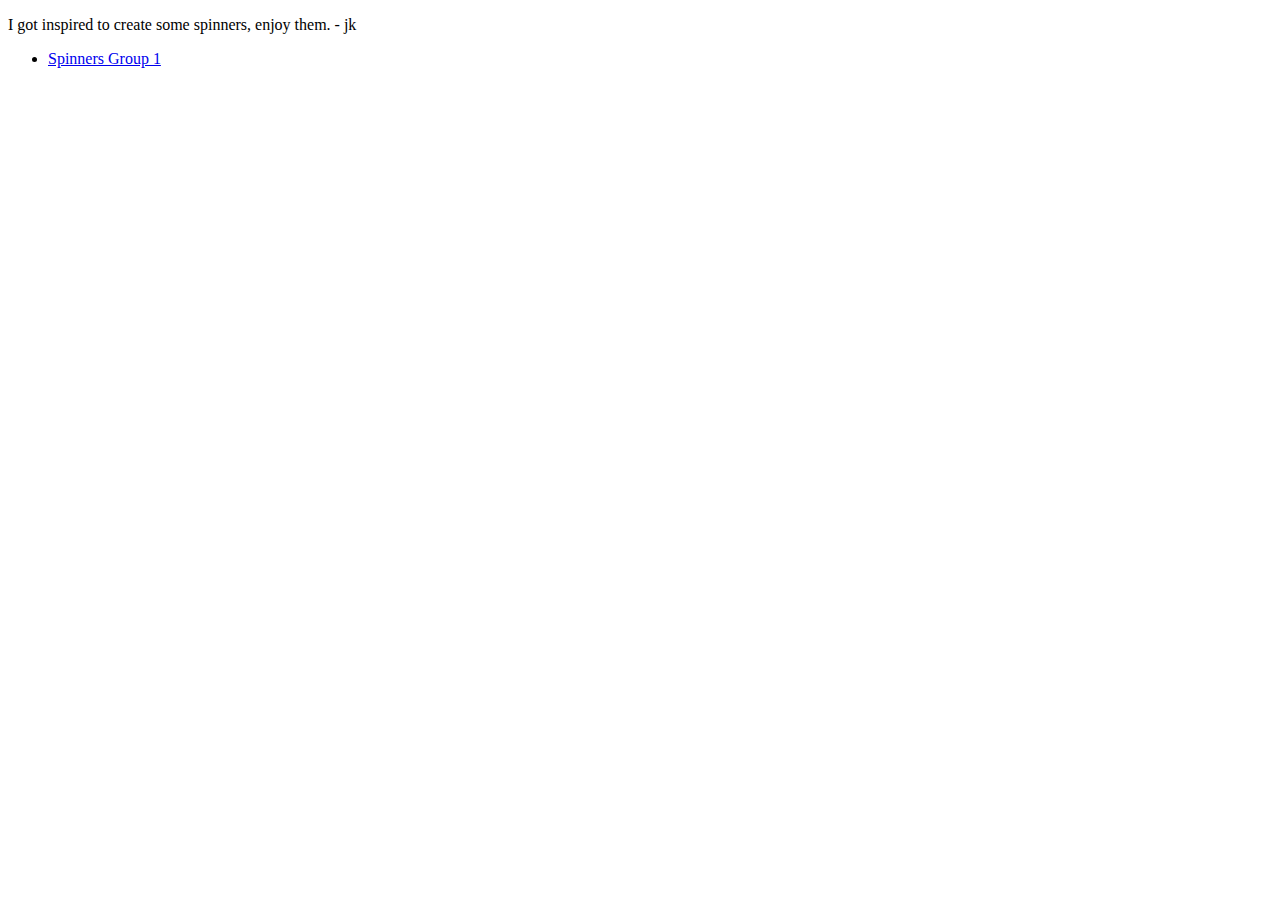
<file: index.html>
<!DOCTYPE html>
<html lang="en">
<head>
	<meta charset="UTF-8">
	<title></title>
</head>
<body>

	<p>I got inspired to create some spinners, enjoy them. - jk</p>

	<ul>
		<li><a href="spinner1.html">Spinners Group 1</a></li>
	</ul>
	
</body>
</html>
</file>
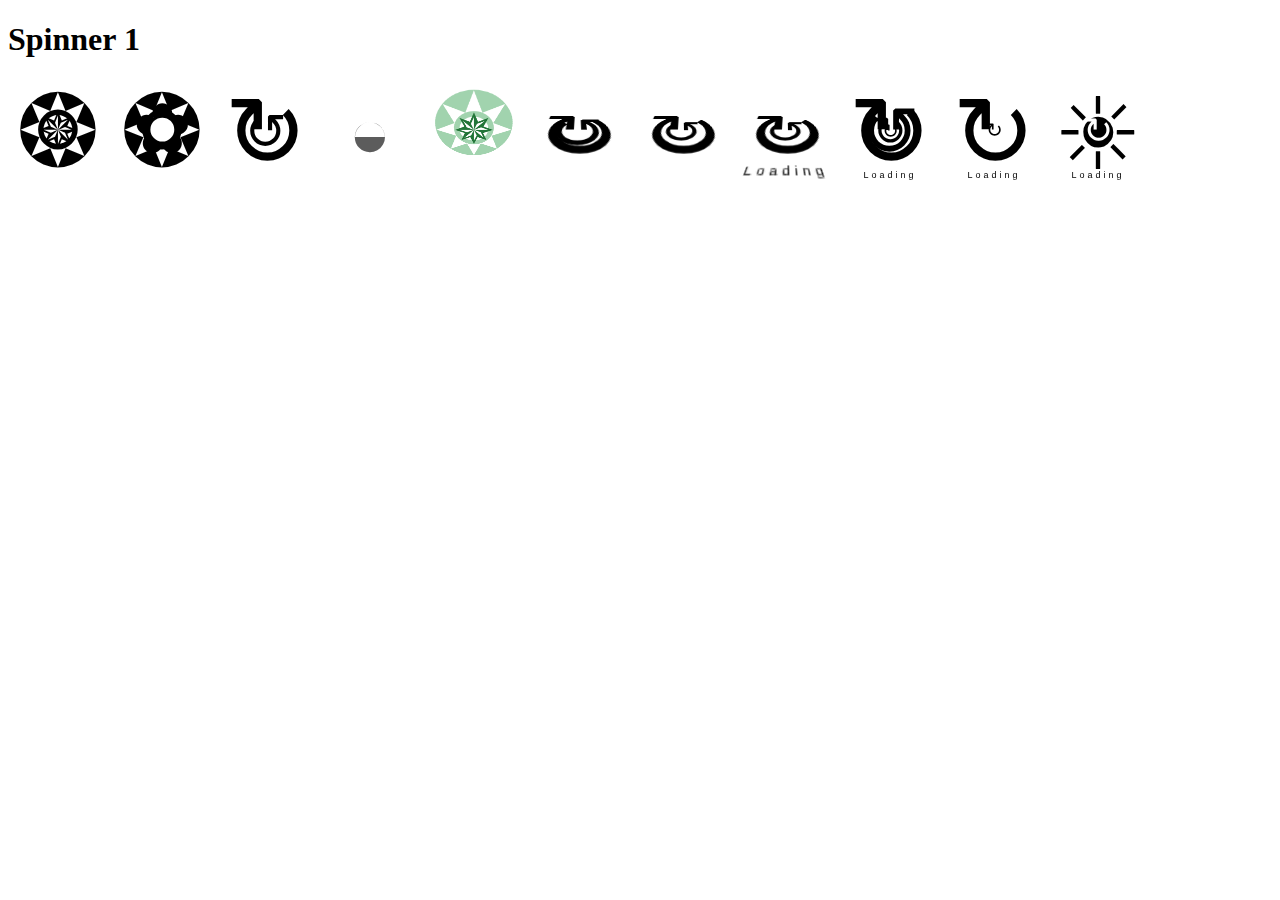
<file: spinner1.html>
<!DOCTYPE html>
<html lang="en">
<head>
	<meta charset="UTF-8">
	<title></title>
	<link rel="stylesheet" href="spinner.css">
	<style>
		html, body { font-family:serif; }
	</style>
</head>
<body>

	<h1>Spinner 1</h1>

	<div class="Spinner" id="Spinner">
		<div class="inner"></div>
	</div>

	<div class="Spinner" id="Spinner2">
		<div class="inner"></div>
	</div>

	<div class="Spinner" id="Spinner3">
		<div class="inner"></div>
	</div>

	<div class="Spinner" id="Spinner4">
		<div class="inner"></div>
	</div>

	<div class="Spinner" id="Spinner5">
		<div class="inner"></div>
	</div>

	<div class="Spinner" id="Spinner6">
		<div class="inner"></div>
	</div>

	<div class="Spinner" id="Spinner7">
		<div class="inner"></div>
	</div>

	<div class="Spinner" id="Spinner8">
		<div class="inner">
			<div class="loading">Loading</div>
		</div>
	</div>

	<div class="Spinner" id="Spinner9">
		<div class="inner">
			<div class="inner"></div>
			<div class="loading">Loading</div>
		</div>
	</div>

	<div class="Spinner" id="Spinner10">
		<div class="inner">
			<div class="loading">Loading</div>
		</div>
	</div>

	<div class="Spinner" id="Spinner11">
		<div class="inner">
			<div class="loading">Loading</div>
		</div>
	</div>
	
</body>
</html>
</file>
<file: spinner.css>
@keyframes rotate {
	from { transform: rotate(0deg); } 
	to { transform: rotate(360deg); } 
}
@-moz-keyframes rotate { 
	from { -moz-transform: rotate(0deg); } 
	to { -moz-transform: rotate(360deg); } 
}
@-webkit-keyframes rotate { 
	from { -webkit-transform: rotate(0deg); } 
	to { -webkit-transform: rotate(360deg); } 
}

@-keyframes rotate2 { 
	from { transform: rotate(360deg); } 
	to { transform: rotate(0deg); } 
}
@-moz-keyframes rotate2 { 
	from { -moz-transform: rotate(360deg); } 
	to { -moz-transform: rotate(0deg); } 
}
@-webkit-keyframes rotate2 { 
	from { -webkit-transform: rotate(360deg); } 
	to { -webkit-transform: rotate(0deg); } 
}

.Spinner { display:inline-block; width:100px; height:100px; position:relative; font-family:serif; }
.Spinner .inner { position:absolute; left:50%; top:50%; width:100px; height:100px; margin:-50px; line-height:100px; vertical-align:middle; text-align:center; color:rgba(200, 200, 200,.7); }

.Spinner .inner:after {
	animation: rotate 2s linear infinite;
	-webkit-animation: rotate 2s linear infinite;
	-moz-animation: rotate 2s linear infinite;
}

.Spinner .inner:before {
	animation: rotate2 2s linear infinite;
	-webkit-animation: rotate2 2s linear infinite;
	-moz-animation: rotate2 2s linear infinite;
}

#Spinner .inner,
#Spinner2 .inner,
#Spinner3 .inner,
#Spinner6 .inner,
#Spinner7 .inner,
#Spinner8 .inner,
#Spinner9 .inner,
#Spinner10 .inner,
#Spinner11 .inner
{ color:rgba(0,0,0,1); }

#Spinner .inner:after { content:"✵"; font-size:50px; width:100%; height:100%; line-height: 206.6%; position:absolute; left:50%; top:50%; margin:-50px; text-indent: 0; text-align: center; }

#Spinner .inner:before { content:"❂"; font-size: 100px; width:100%; height:100%; line-height: 105.5%; position:absolute; left:50%; top:50%; margin:-50px; text-indent: 0; text-align: center; }

#Spinner2 .inner:after { content:"✿"; font-size: 70px; width:100%; height:100%; line-height: 144.8%; position:absolute; left:50%; top:50%; margin:-50px; text-indent: 0; text-align: center; }

#Spinner2 .inner:before { content:"❂"; font-size: 100px; width:100%; height:100%; line-height: 105.5%; position:absolute; left:50%; top:50%; margin:-50px; text-indent: 0; text-align: center; }

#Spinner3 .inner:before { content:"↺"; font-size: 50px; width:100%; height:100%; line-height: 208.6%; position:absolute; left:50%; top:50%; margin:-50px; text-indent: 0; text-align: center; 
	animation: rotate2 1s linear infinite;
	-webkit-animation: rotate2 1s linear infinite;
	-moz-animation: rotate2 1s linear infinite;
}

#Spinner3 .inner:after { content:"↻"; font-size: 100px; width:100%; height:100%; line-height: 107.9%; position:absolute; left:50%; top:50%; margin:-50px; text-indent: 0; text-align: center;
	animation: rotate2 1s linear infinite;
	-webkit-animation: rotate 1s linear infinite;
	-moz-animation: rotate 1s linear infinite;
}

#Spinner4 .inner { color:rgba(0,0,0,.4); }

#Spinner4 .inner:after { content:"◒"; font-size: 70px; width:100%; height:100%; line-height: 154%; position:absolute; left:50%; top:50%; margin:-50px; text-indent: 0; text-align: center;  }

#Spinner4 .inner:before { content:"◒"; font-size: 70px; width:100%; height:100%; line-height: 154%; position:absolute; left:50%; top:50%; margin:-50px; text-indent: 0; text-align: center; }

#Spinner5 .inner:after { content:"✵"; font-size:50px; width:100%; height:100%; line-height: 206.6%; position:absolute; left:50%; top:50%; margin:-50px; text-indent: 0; text-align: center; color: rgb(34, 117, 56);}

#Spinner5 .inner:before { content:"❂"; font-size: 100px; width:100%; height:100%; line-height: 105.5%; position:absolute; left:50%; top:50%; margin:-50px; text-indent: 0; text-align: center; color: rgba(93, 180, 116, 0.58);}

#Spinner5 .inner { -webkit-transform: perspective( 100px ) rotateX( -35deg ); }

#Spinner6 .inner:before { content:"↺"; font-size: 70px; width:100%; height:100%; line-height: 151.8%; position:absolute; left:50%; top:50%; margin:-50px; text-indent: 0; text-align: center;
	animation: rotate2 1s linear infinite;
	-webkit-animation: rotate2 1s linear infinite;
	-moz-animation: rotate2 1s linear infinite;
}

#Spinner6 .inner:after { content:"↻"; font-size: 100px; width:100%; height:100%; line-height: 108.5%; position:absolute; left:50%; top:50%; margin:-50px; text-indent: 0; text-align: center;
	animation: rotate2 1s linear infinite;
	-webkit-animation: rotate 1s linear infinite;
	-moz-animation: rotate 1s linear infinite;
}

#Spinner6 .inner { -webkit-transform: perspective( 100px ) rotateX( 55deg ); }

#Spinner7 .inner:before { content:"↺"; font-size: 50px; width:100%; height:100%; line-height: 208.6%; position:absolute; left:50%; top:50%; margin:-50px; text-indent: 0; text-align: center; 
	animation: rotate2 1s linear infinite;
	-webkit-animation: rotate2 1s linear infinite;
	-moz-animation: rotate2 1s linear infinite;
}

#Spinner7 .inner:after { content:"↻"; font-size: 100px; width:100%; height:100%; line-height: 107.9%; position:absolute; left:50%; top:50%; margin:-50px; text-indent: 0; text-align: center; 
	animation: rotate2 1s linear infinite;
	-webkit-animation: rotate 1s linear infinite;
	-moz-animation: rotate 1s linear infinite;
}
#Spinner7 .inner { -webkit-transform: perspective( 100px ) rotateX( 55deg ); }

#Spinner8 .inner:before { content:"↺"; font-size: 50px; width:100%; height:100%; line-height: 208.6%; position:absolute; left:50%; top:50%; margin:-50px; text-indent: 0; text-align: center; 
	animation: rotate2 1s linear infinite;
	-webkit-animation: rotate2 1s linear infinite;
	-moz-animation: rotate2 1s linear infinite;
}

#Spinner8 .inner:after { content:"↻"; font-size: 100px; width:100%; height:100%; line-height: 107.9%; position:absolute; left:50%; top:50%; margin:-50px; text-indent: 0; text-align: center; 
	animation: rotate2 1s linear infinite;
	-webkit-animation: rotate 1s linear infinite;
	-moz-animation: rotate 1s linear infinite;
}
#Spinner8 .inner { -webkit-transform: perspective( 100px ) rotateX( 55deg ); }
.Spinner .loading { text-align:center; font-family:arial;  padding-top: 45px; font-size: 9px; letter-spacing:3px; }

/* [[ Spinner9 */

#Spinner9 > .inner:before { content:"↺"; font-size: 70px; width:100%; height:100%; line-height: 151.8%; position:absolute; left:50%; top:50%; margin:-50px; text-indent: 0; text-align: center;
	animation: rotate2 1s linear infinite;
	-webkit-animation: rotate2 1s linear infinite;
	-moz-animation: rotate2 1s linear infinite;
}

#Spinner9 > .inner .inner:before { content:"↻"; font-size: 40px; width:100%; height:100%; line-height: 103px; position:absolute; left:50%; top:50%; margin:-50px; text-indent: 0; text-align: center;
	animation: rotate .5s linear infinite;
	-webkit-animation: rotate .5s linear infinite;
	-moz-animation: rotate .5s linear infinite;
}

#Spinner9 > .inner .inner:after { content:"↻"; font-size: 20px; width:100%; height:100%; line-height: 102px; position:absolute; left:50%; top:50%; margin:-50px; text-indent: 0; text-align: center;
	animation: rotate2 .3s linear infinite;
	-webkit-animation: rotate2 .3s linear infinite;
	-moz-animation: rotate2 .3s linear infinite;
}

#Spinner9 > .inner:after { content:"↻"; font-size: 100px; width:100%; height:100%; line-height: 108.5%; position:absolute; left:50%; top:50%; margin:-50px; text-indent: 0; text-align: center;
	animation: rotate2 1.5s linear infinite;
	-webkit-animation: rotate 1.5s linear infinite;
	-moz-animation: rotate 1.5s linear infinite;
}

/* Spinner9 ]] */

/* [[ Spinner10 */

#Spinner10 > .inner:before { content:"↻"; font-size: 20px; width:100%; height:100%; line-height: 101.9px; position:absolute; left:50%; top:50%; margin:-50px; text-indent: 0; text-align: center;
	animation: rotate .3s linear infinite;
	-webkit-animation: rotate .3s linear infinite;
	-moz-animation: rotate .3s linear infinite;
}

#Spinner10 > .inner:after { content:"↻"; font-size: 100px; width:100%; height:100%; line-height: 107.1px; position:absolute; left:50%; top:50%; margin:-50px; text-indent: 0; text-align: center;
	animation: rotate 1s linear infinite;
	-webkit-animation: rotate 1s linear infinite;
	-moz-animation: rotate 1s linear infinite;
}

/* Spinner10 ]] */

/* [[ Spinner11 */

#Spinner11 > .inner:before { content:"☀"; font-size: 100px; width:100%; height:100%; line-height: 111.1px; position:absolute; left:50%; top:50%; margin:-50px; text-indent: 0; text-align: center; animation: rotate 9s linear infinite; -webkit-animation: rotate 9s linear infinite; -moz-animation: rotate 9s linear infinite; }

#Spinner11 > .inner:after { content:"↻"; font-size: 36px; width:100%; height:100%; line-height: 103.1px; position:absolute; left:50%; top:50%; margin:-50px; text-indent: 0; text-align: center; animation: rotate 1s linear infinite; -webkit-animation: rotate 1s linear infinite; -moz-animation: rotate 1s linear infinite; color:white; }

/* Spinner10 ]] */


@-moz-document url-prefix() {
	#Spinner:before {
	}
}
</file>
